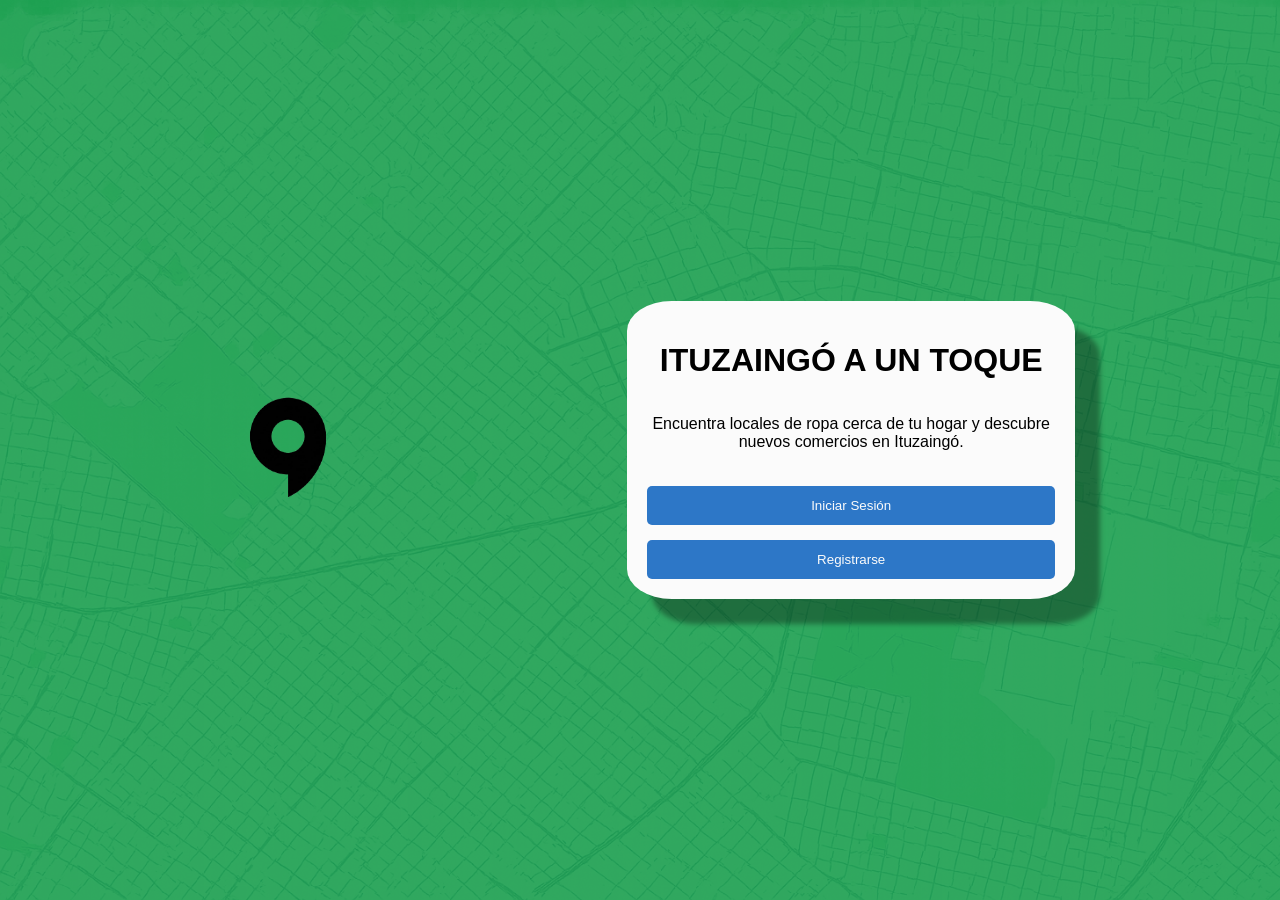
<file: iniciar.html>
<!DOCTYPE html>
<html lang="es">
<head>
    <meta charset="UTF-8">
    <meta name="viewport" content="width=device-width, initial-scale=1.0">
    <title>Ituzaingó a un Toque</title>
    <link rel="stylesheet" href="style.css">
    <link rel="icon" href="img/logo-removebg-preview.png" type="image/png">
    
</head>
<body class="pagina-centrada pagina-auth">
    <div class="fondo"></div>
    <img src="img/logo-removebg-preview.png" alt="Logo" class="logo">
    <div class="caja-auth">
        <div class="NombreInicio">
            <h1>ITUZAINGÓ A UN TOQUE</h1>
        </div>
        <div class="TextoInicio">
            <a>Encuentra locales de ropa cerca de tu hogar y descubre nuevos comercios en Ituzaingó.</a>
        </div>
        <div>
            <a href="login.php" id="linkIniciarSesion">
            <button>Iniciar Sesión</button>
            </a>
        </div>
        <div>
            <a href="registro.php" id="linkRegistrarse">
                <button>Registrarse</button>
            </a>
        </div>
    </div>

    <script>
        // A49 (volver): si llegamos acá con ?volver=..., se lo pasamos
        // a login.php/registro.php para que el flujo de login sepa
        // adónde mandar al usuario de vuelta al terminar.
        (function () {
            const params = new URLSearchParams(window.location.search);
            const volver = params.get('volver');
            if (!volver) return;

            const query = '?volver=' + encodeURIComponent(volver);
            const linkLogin = document.getElementById('linkIniciarSesion');
            const linkRegistro = document.getElementById('linkRegistrarse');
            if (linkLogin) linkLogin.href = 'login.php' + query;
            if (linkRegistro) linkRegistro.href = 'registro.php' + query;
        })();
    </script>
</body>
</html>
</file>
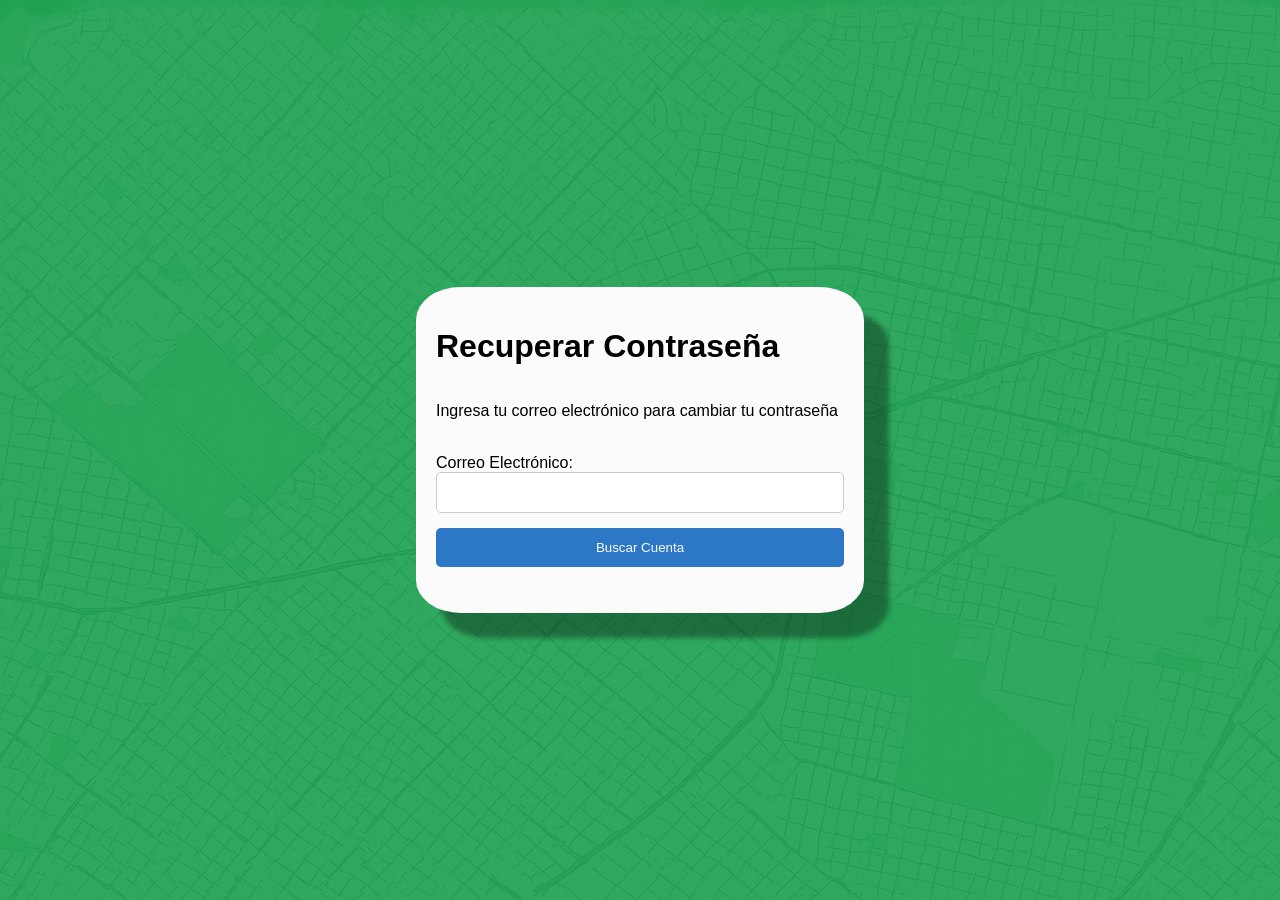
<file: recuperar.html>
<!DOCTYPE html>
<html lang="es">
<head>
    <meta charset="UTF-8">
    <meta name="viewport" content="width=device-width, initial-scale=1.0">
    <title>Recuperar Contraseña</title>
    <link rel="icon" href="img/logo-removebg-preview.png" type="image/png">
       
    <link rel="stylesheet" href="style.css">
</head>
<body class="pagina-centrada pagina-auth">
<div class="fondo"></div>
<div class="caja-auth">
  
    <h1>Recuperar Contraseña</h1>
     <p>Ingresa tu correo electrónico para cambiar tu contraseña</p>
     <br>

    <form action="verificar_email.php" method="POST">
        
    <label for="email">Correo Electrónico:</label>
    <input type="email" id="email" name="email" required>
    
    <button type="submit">Buscar Cuenta</button>

    </form>

    <p id="mensaje"></p>

</div>

<script src="JS/recuperar.js"></script>

</body>
</html>
</file>
<file: style.css>
* {
    box-sizing: border-box;
}

html, body {
    margin: 0;
    padding: 0;
}
body{
    background:#00953c;
    display: flex;
    flex-direction: column;
    min-height: 100vh;
}
#contenido{
    flex: 1;
}

.pagina-centrada{
    display:flex;
    flex-direction: row;
    align-items: center;
    justify-content: center;
    min-height:100vh; 
    gap: 20%;
}

.fondo {
    position: fixed;
    top: 0;
    left: 0;
    width: 100%;
    height: 100%;
    z-index: -1;

    background-image: url('img/fondo.png');
    background-repeat: no-repeat; /*evita mosaico*/
    background-position: left center; /*cubre el contenedor completo*/
    background-size: cover;
                       /*de izq a der,  hasta donde se ve al 100, cuanto desaparece*/
    /*mask-image: linear-gradient(to right, black 40%, transparent 100%);
    -webkit-mask-image: linear-gradient(to right, black 40%, transparent 100%);*/
}

.fondo::before {
    content: '';
    position: absolute;
    inset: 0;      /* top, right, bottom, left = 0 */
    background: #00953cce;
}
.logo{ 
    position:relative;
    align-items:center;
    width:13%;
    height: 28%;
    border-radius: 10%;
    margin-bottom: 0.4%;
}
.caja-auth{
    background:#fbfbfb;
    border-radius:10%;
    padding: 20px;
    width: 35%;
    box-shadow: 25px 25px 5px rgba(0, 0, 0, 0.342);
    display: flex;
    flex-direction: column;
}
.NombreInicio{
    text-align:center;
    color:#000000;
}
.TextoInicio {
    text-align:center;
    margin-bottom:20px;
    color:#000000;
}
.Boton-secundario{
    display:block;
    width:100%;
    padding:12px;
    border-radius:5px;
    background:#2d77c7;
    color:#fbfbfb;
    justify-content:center;
    text-align:center;
    text-decoration:none;
    box-sizing:border-box;
}

.Boton-secundario:hover{
    background:#0057b3f6;
}





 /*Header*/

.Header{
    background: #fbfbfb;
    position: sticky;
    top: 0;
    z-index: 1020;
}

.avatar-circulo{
    background: #00953cce; 
    margin-top:1;
}
/* Hover del menú (Mapa / Catálogo / Favoritos) */
.Header .nav-link {
    transition: color 0.2s ease, background-color 0.2s ease, transform 0.2s ease;
}

.Header .nav-link:hover {
    transform: translateY(-2px);
}

.Header .nav-link:not(.active):hover {
    color: #00953c;
    background: rgba(0, 149, 60, 0.12);
}

/* Hover del avatar */
.avatar-circulo {
    transition: transform 0.2s ease, box-shadow 0.2s ease;
}

.avatar-circulo:hover {
    transform: scale(1.1);
    box-shadow: 0 0 0 4px rgba(0, 149, 60, 0.25);
}

.avatar-vendedor:hover {
    box-shadow: 0 0 0 4px rgba(220, 53, 69, 0.25);
}
.Header .buscador-input{
    padding: 6px 12px 6px 35px;
    margin-bottom: 0;
    /* 100% del contenedor con tope: en desktop llega a 500px, en mobile
       se encoge en vez de desbordar la pantalla. */
    width: 100%;
    max-width: 500px;
}

.Header .nav-pills{
    gap: 15px;
}

.Header .nav-link{
    color: #000000ce;
}

.Header .nav-link.active{
    color: #fbfbfb;
    background: #00953cce;
}

.Header span{
    color: #000000ce;
}
/* Dropdown del avatar */
.Header .dropdown-menu {
    --bs-dropdown-min-width: 220px;
    --bs-dropdown-padding-x: 8px;
    --bs-dropdown-padding-y: 8px;
    --bs-dropdown-border-width: 0;
    --bs-dropdown-border-radius: 14px;
    --bs-dropdown-box-shadow: 0 8px 24px rgba(0, 0, 0, 0.18);
    --bs-dropdown-link-color: #000000ce;
    --bs-dropdown-link-hover-bg: #00953c;
    --bs-dropdown-link-hover-color: #fbfbfb;
    --bs-dropdown-link-active-bg: #00953c;
    --bs-dropdown-link-active-color: #fbfbfb;
}

.Header .dropdown-item {
    padding: 10px 14px;
    border-radius: 8px;
    transition: background-color 0.15s ease, color 0.15s ease;
}
.buscador-wrapper{
    position: relative;
}

/*footer*/
.Footer{
    background:  #fbfbfb;
}
.envoltorio-footer{
    min-width: 100%;
    margin: 0 auto;
    padding: 0 12px;
}

.Footer .col{
    display: flex;
    flex-direction: column;
}

:root{
    --alto-header: 73px; /* poné acá el número que mediste */
}
.sidebar-sticky{
    position: sticky;
    align-self: start;
    top: var(--alto-header);
}


.sanguche{
    display:flex;
    justify-content:center;
    align-items:center;
    height:100vh;
}
/* Estilos de las páginas standalone (login, registro, recuperar, etc.) */
.pagina-auth *{
    box-sizing:border-box;
    font-family:Arial, Helvetica, sans-serif;
}

.pagina-auth input{
    width:100%;
    padding:12px;
    margin-bottom:15px;
    border:1px solid #ccc;
    border-radius:5px;
}

.pagina-auth button{
    width:100%;
    padding:12px;
    border:none;
    background:#2d77c7;
    color:#fbfbfb ;
    border-radius:5px;
    cursor:pointer;
}

.pagina-auth button:hover{
    background:#0056b3;
}

.pagina-auth a{
    display:block;
    text-align:center;
    margin-top:15px;
}

.pagina-auth textarea{
    width:100%;
    padding:12px;
    border:1px solid #ccc;
    border-radius:5px;
    margin-bottom:15px;
    resize:none;
}

.pagina-auth select{
    width:100%;
    padding:12px;
    margin-bottom:15px;
    border:1px solid #ccc;
    border-radius:5px;
}

.pagina-auth header{
    background:#007bff;
    color:#fbfbfb;
    padding:20px;
    text-align:center;
}

#mensaje{
    text-align:center;
    margin-top:10px;
    font-weight:bold;
}

.productos{
    display:flex;
    flex-wrap:wrap;
    justify-content:center;
    gap:20px;
    padding:20px;
}

.card {
    display: flex;         
    flex-direction: column;   
    width: 100%;
    background: #fbfbfb;
    border-radius: 10px;
    box-shadow: 4px 2px 2px rgba(0, 0, 0, 0.100);
}

.card img{
    width:100%;
    height:250px;
    object-fit:cover;
}

.info{
    padding:15px;
}

.info h3{
    margin-bottom:10px;
}


.info span{
    background:#007bff;
    color:#fbfbfb;
    padding:5px 10px;
    border-radius:5px;
}

.contenedor-catalogo {
    margin-top:0;
    width: 100%;
    background-color: #fbfbfb;
    padding: 30px;
    border-radius: 10px;
    box-shadow: 0 4px 15px rgba(0,0,0,0.1);
}

/* Distinción visual de rol vendedor */
.badge-rol{
    font-size: 12px;
    font-weight: bold;
    padding: 4px 10px;
    border-radius: 20px;
    text-transform: uppercase;
    letter-spacing: 0.5px;
}

.badge-vendedor{
    background: #dc3545;
    color: #fbfbfb;
}

.badge-comprador{
    background: #6c757d;
    color: #fbfbfb;
}

.avatar-vendedor{
    background: #dc3545 !important;
}

.nav-link-vendedor{
    color: #dc3545 !important;
    font-weight: bold;
}

.nav-link-vendedor.active{
    background: #dc3545 !important;
    color: #fbfbfb !important;
}

.caja-local-prenda{
    background-color: #fbfbfb;
    margin-top:0;
    max-width: 95%;
    min-height: 40%;
    padding: 30px;
    border-radius: 10px;
    box-shadow: 0 4px 15px rgba(0,0,0,0.1);
    margin:auto;
    margin-top: 20px;
}

.superior{
    display:flex;
    justify-content:space-between;
    flex-direction:row;
    margin-top:2%;
}
.caja1{
   
    max-width: 100%;
    min-height: 40%;
    padding: 0px 30px 30px;
    flex: 1;
}
.caja2{
  
    max-width: 100%;
    min-height: 40%;
    padding: 0% 30px 30px;
    flex: 1;
    display:flex;
    flex-direction:column;
    align-items:center;
}
#nombre-local{
    width: 100%;
    margin-bottom:20px;
}
#nombre-prenda{
    width: 100%;
    font-size: 70px;
    margin-bottom:5%;
}

#direccion-local{
    
    width: 40%;
    color:gray;
}

#entre-calles{
    
    width: 40%;
    margin-bottom:5%;
    color:gray;
}
#descripcion-local{
    width: 90%;
    margin-bottom:5%;   
}
#imagen-local-prenda{
    border: 1px solid #ccc;
    width: 90%;
    height: 500px;
    margin-bottom: 5%;
}

#mas-imagenes-prenda,
#mas-imagenes-local{
    display: flex;
    gap: 10px;
    width: 90%;
    flex-wrap: wrap;
    margin-bottom: 5%;
}

.miniatura-galeria{
    width: 60px;
    height: 60px;
    object-fit: cover;
    border-radius: 6px;
    cursor: pointer;
    border: 2px solid transparent;
    opacity: 0.7;
}
.miniatura-galeria:hover{
    opacity: 1;
}
.miniatura-galeria.activa{
    border-color: #00953c;
    opacity: 1;
}
.inferior{
    margin-top:5%;
    
}
/* Botón lápiz para editar un producto propio, en mis_productos.php */
.btn-editar-producto {
    width: 36px;
    height: 36px;
    display: flex;
    align-items: center;
    justify-content: center;
    border: none;
    box-shadow: 0 1px 4px rgba(0, 0, 0, 0.25);
    color: #00953c;
}
.btn-editar-producto:hover {
    color: #01ab45;
}

/* Tachito de "Mis productos": mismo círculo que el lápiz, pero a la
   izquierda y en rojo. Es un <button>, por eso lleva padding:0 y cursor. */
.btn-eliminar-producto {
    width: 36px;
    height: 36px;
    padding: 0;
    display: flex;
    align-items: center;
    justify-content: center;
    border: none;
    box-shadow: 0 1px 4px rgba(0, 0, 0, 0.25);
    color: #dc3545;
    cursor: pointer;
}
.btn-eliminar-producto:hover {
    color: #a71d2a;
}

/* Corazón de favoritos: esquina inferior derecha de la card, al lado
   del precio. Reemplaza al viejo .btn-favorito (círculo blanco sobre
   la imagen) en catalogo.php, local.php, prenda.php, favoritos.php y
   mis_productos.php. */
/* Vista previa de imagen antes de subir (SubidaLocal.php / productos.php) */
.preview-principal {
    display: block;
    width: 100%;
    max-height: 200px;
    object-fit: cover;
    border-radius: 8px;
    margin-bottom: 8px;
}

.preview-fila-miniaturas {
    gap: 6px;
    margin-top: 8px;
}

.preview-miniatura {
    width: 50px;
    height: 50px;
    object-fit: cover;
    border-radius: 6px;
}

.btn-favorito-inferior {
    background: transparent;
    border: none;
    width: 32px;
    height: 32px;
    display: flex;
    align-items: center;
    justify-content: center;
    cursor: pointer;
    color: #6c757d;
    transition: all 0.3s ease;
    padding: 0;
}

.btn-favorito-inferior svg {
    width: 22px;
    height: 22px;
}

.btn-favorito-inferior .linea-tacha {
    transition: transform 0.3s ease, opacity 0.2s ease;
    transform-origin: center;
}

.btn-favorito-inferior.activo {
    color: #dc3545;
}

.btn-favorito-inferior.activo svg {
    fill: #dc3545;
    animation: latido-inferior 0.3s ease-in-out;
}

.btn-favorito-inferior.activo .linea-tacha {
    transform: scale(0);
    opacity: 0;
}

@keyframes latido-inferior {
    0% { transform: scale(1); }
    50% { transform: scale(1.2); }
    100% { transform: scale(1); }
}

/* ============================================================
   Mapa de locales (OpenLayers) y panel de local
   ============================================================
   El panel se posiciona sobre el mapa en pantallas grandes y pasa
   a ubicarse debajo en celulares (ver la seccion responsive).
   ============================================================ */

.mapa-zona{
    position: relative;
}

.mapa-lienzo{
    width: 100%;
    height: 520px;
    border-radius: 10px;
    overflow: hidden;
    background: #e9eceb;
    /* centra el aviso de "Cargando" antes de que ol tome el div */
    display: flex;
    align-items: center;
    justify-content: center;
}

.mapa-aviso{
    color: #6c757d;
    text-align: center;
    margin: 0;
    padding: 20px;
}

.mapa-panel{
    position: absolute;
    top: 16px;
    right: 16px;
    width: 300px;
    max-height: calc(100% - 32px);
    overflow-y: auto;
    background: #fbfbfb;
    border-radius: 10px;
    padding: 16px 16px 16px;
    box-shadow: 0 6px 20px rgba(0, 0, 0, 0.25);
    /* por encima de los controles de zoom de OpenLayers */
    z-index: 3;
}

.mapa-panel-cerrar{
    position: absolute;
    top: 6px;
    right: 10px;
    border: none;
    background: transparent;
    font-size: 26px;
    line-height: 1;
    color: #6c757d;
    cursor: pointer;
    padding: 0 4px;
}

.mapa-panel-cerrar:hover{
    color: #000000;
}

.mapa-panel-titulo{
    font-size: 1.15rem;
    margin: 0 24px 8px 0;
}

.mapa-panel-dato{
    font-size: 0.85rem;
    color: #6c757d;
    margin: 0 0 4px;
}

.mapa-panel-vacio{
    font-size: 0.9rem;
    color: #6c757d;
    margin: 12px 0;
}

.mapa-panel-productos{
    display: grid;
    grid-template-columns: 1fr 1fr;
    gap: 10px;
    margin: 12px 0 8px;
}

.mapa-panel-producto{
    display: flex;
    flex-direction: column;
    text-decoration: none;
    color: inherit;
    border: 1px solid #e0e0e0;
    border-radius: 8px;
    overflow: hidden;
}

.mapa-panel-producto:hover{
    border-color: #00953c;
}

.mapa-panel-producto img,
.mapa-panel-sinfoto{
    width: 100%;
    height: 80px;
    object-fit: cover;
    background: #e9eceb;
    display: block;
}

.mapa-panel-nombre{
    font-size: 0.8rem;
    padding: 6px 6px 0;
    /* corta el nombre largo en vez de estirar la tarjeta */
    overflow: hidden;
    text-overflow: ellipsis;
    white-space: nowrap;
}

.mapa-panel-precio{
    font-size: 0.85rem;
    font-weight: bold;
    color: #00953c;
    padding: 0 6px 6px;
}

.mapa-panel-restantes{
    font-size: 0.8rem;
    color: #6c757d;
    margin: 0 0 10px;
}

.mapa-panel-ir{
    margin-top: 4px;
}

/* Mapita para elegir la ubicacion en el alta de local.
   Mas bajo que el mapa principal: es un campo del formulario, no la
   pantalla entera. */
.selector-mapa{
    width: 100%;
    height: 260px;
    border-radius: 10px;
    overflow: hidden;
    border: 1px solid #ccc;
    background: #e9eceb;
    display: flex;
    align-items: center;
    justify-content: center;
}

/* ============================================================
   RESPONSIVE - Pantallas chicas (celulares y tablets verticales)
   ============================================================
   El diseno original esta pensado para desktop y dimensiona con
   porcentajes del viewport (.caja-auth 35%, .logo 13%), que en un
   celular de 375px dan 131px y 49px respectivamente: ilegible.

   Todo lo de abajo aplica SOLO a 768px o menos, asi que la vista
   de escritorio queda exactamente igual que antes.
   ============================================================ */

@media (max-width: 768px) {

    /* Paginas de login / registro / recuperar / carga de productos.
       De fila a columna: el logo y la tarjeta se apilan en vez de
       pelear por el ancho. El gap de 20% se come media pantalla. */
    .pagina-centrada{
        flex-direction: column;
        justify-content: flex-start;
        gap: 24px;
        padding: 32px 16px;
    }

    .caja-auth{
        width: 100%;
        max-width: 420px;
        /* border-radius en % deforma la caja cuando es angosta y alta */
        border-radius: 16px;
        padding: 24px 20px;
        /* la sombra de 25px se salia de la pantalla */
        box-shadow: 0 8px 20px rgba(0, 0, 0, 0.25);
    }

    .logo{
        width: 45%;
        max-width: 160px;
        height: auto;
    }

    /* Mapa: en un celular un panel flotante de 300px tapa casi todo el
       mapa, asi que pasa a ubicarse debajo, en el flujo normal. */
    .mapa-lienzo{
        height: 360px;
    }

    .mapa-panel{
        position: static;
        width: 100%;
        max-height: none;
        margin-top: 12px;
        box-shadow: 0 2px 8px rgba(0, 0, 0, 0.15);
    }
}


/* ============================================================
   Boton "Mostrar / Ocultar" de los campos de contrasena
   ============================================================
   El envoltorio .campo-password lo crea JS/ver-password.js en
   tiempo de ejecucion; aca van solo los estilos.

   Se usa .pagina-auth .ver-password (dos clases) para ganarle en
   especificidad a .pagina-auth button, que pone width:100% y fondo
   azul en todos los botones de estos formularios.
   ============================================================ */

.campo-password{
    position: relative;
    /* toma la separacion que antes tenia el input, asi el alto del
       envoltorio coincide exacto con el del campo y el boton puede
       estirarse al 100% sin desalinearse */
    margin-bottom: 15px;
}

.pagina-auth .campo-password input{
    margin-bottom: 0;
    /* deja lugar para que el texto no pase por debajo del boton */
    padding-right: 44px;
}

.pagina-auth .ver-password{
    position: absolute;
    top: 0;
    right: 0;
    height: 100%;
    width: 44px;
    /* flex para centrar el icono en los dos ejes sin depender del
       line-height, que cambia segun la pagina */
    display: flex;
    align-items: center;
    justify-content: center;
    padding: 0;
    border: none;
    border-radius: 0 5px 5px 0;
    background: transparent;
    color: #6c757d;
    cursor: pointer;
}

.pagina-auth .ver-password svg{
    width: 20px;
    height: 20px;
    display: block;
}

.pagina-auth .ver-password:hover{
    background: transparent;
    color: #2d77c7;
}

.pagina-auth .ver-password:focus-visible{
    outline: 2px solid #2d77c7;
    outline-offset: -2px;
}

.volver-atras{
    background-color: #00953cce;    
    color:#fbfbfb;
    border-radius: 10px;
    padding: 10px;
}
.boton{
    margin-top:5%;  
    background-color: #00953cce;
    width: 20%;
    color:rgb(255, 255, 255);
}
.boton:hover{
    background-color: #01ab45ce;
    color: rgb(255, 255, 255);
}
</file>
